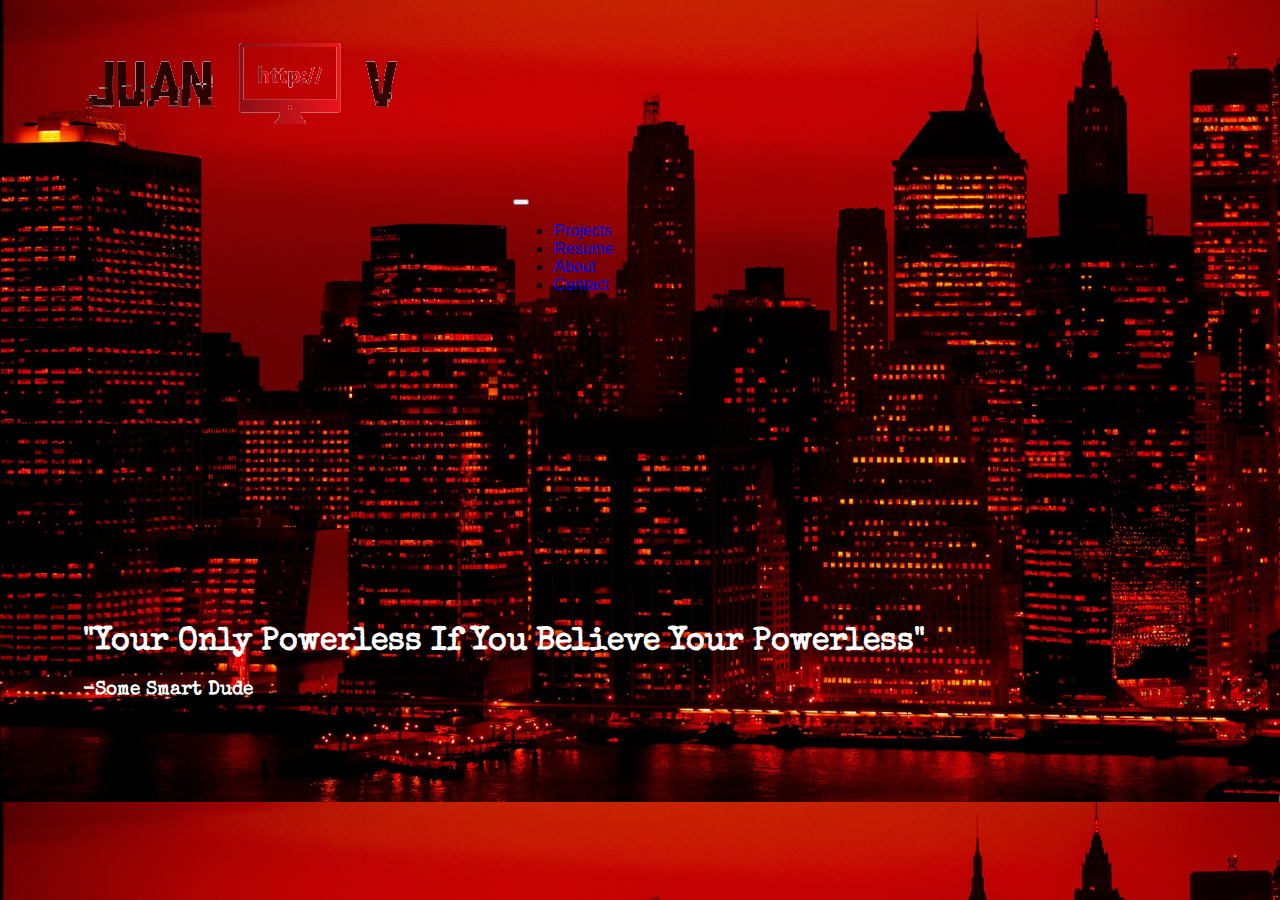
<file: Portfolio.html>
<!doctype html>
<html lang="en">
  <head>
    <!--Icon For Tab-->
    <link rel="icon" type="image/x-icon" href="Images/http.png">
    <meta charset="utf-8">
    <meta name="viewport" content="width=device-width, initial-scale=1">
    <link href="https://cdn.jsdelivr.net/npm/bootstrap@5.1.3/dist/css/bootstrap.min.css" rel="stylesheet" integrity="sha384-1BmE4kWBq78iYhFldvKuhfTAU6auU8tT94WrHftjDbrCEXSU1oBoqyl2QvZ6jIW3" crossorigin="anonymous">
    <link href="Stylesheet.css" rel="stylesheet">
    <title>Portfolio</title>
  </head>
  <body>

    <header id="header" style="width: 100%;" class=" bg-white  sticky-sm-top sticky-top">
      <div class="d-flex bd-highlight">
        <div class="logo bd-highlight">
            <img class="img-fluid bg-transparent logo" src="Images/Logo.png"  >
        </div>
        <div class="p-2 flex-shrink-1 bd-highlight">
          <nav class="sticky-sm-top navbar navbar-expand-lg navbar-light ">
            <div class="container">
                <button class="clps navbar-toggler" type="button" data-bs-toggle="collapse" data-bs-target="#navmenu">
                    <span class="navbar-toggler-icon"></span>
                </button>
          
                <div class="collapse navbar-collapse" id="navmenu" >
                    <ul class="navbar-nav">
                        <li class="nav-item">
                            <a href="#" class="p-4 nav-link">Projects</a>
                        </li>
                        <li class="nav-item">
                          <a href="#" class="p-4 nav-link">Resume</a>
                      </li>
                      <li class="nav-item">
                        <a href="#" class="p-4 nav-link">About</a>
                    </li>
                    <li class="nav-item">
                      <a href="#" class="p-4 nav-link">Contact
                      </a>
                  </li>
                    </ul>
                </div>
            </div>
          </nav>
        </div>
      </div>
    </header>
    <div class="quote-box bg-red">
      <div class="quote">
        <h1>"Your Only Powerless If You Believe Your Powerless"</h1>
      </div>
      <div class="citation">
        <h3>-Some Smart Dude</h3>
      </div>
    </div>
    
    <script src="https://cdn.jsdelivr.net/npm/bootstrap@5.1.3/dist/js/bootstrap.bundle.min.js" integrity="sha384-ka7Sk0Gln4gmtz2MlQnikT1wXgYsOg+OMhuP+IlRH9sENBO0LRn5q+8nbTov4+1p" crossorigin="anonymous"></script>

    <footer></footer>



</html>
</file>
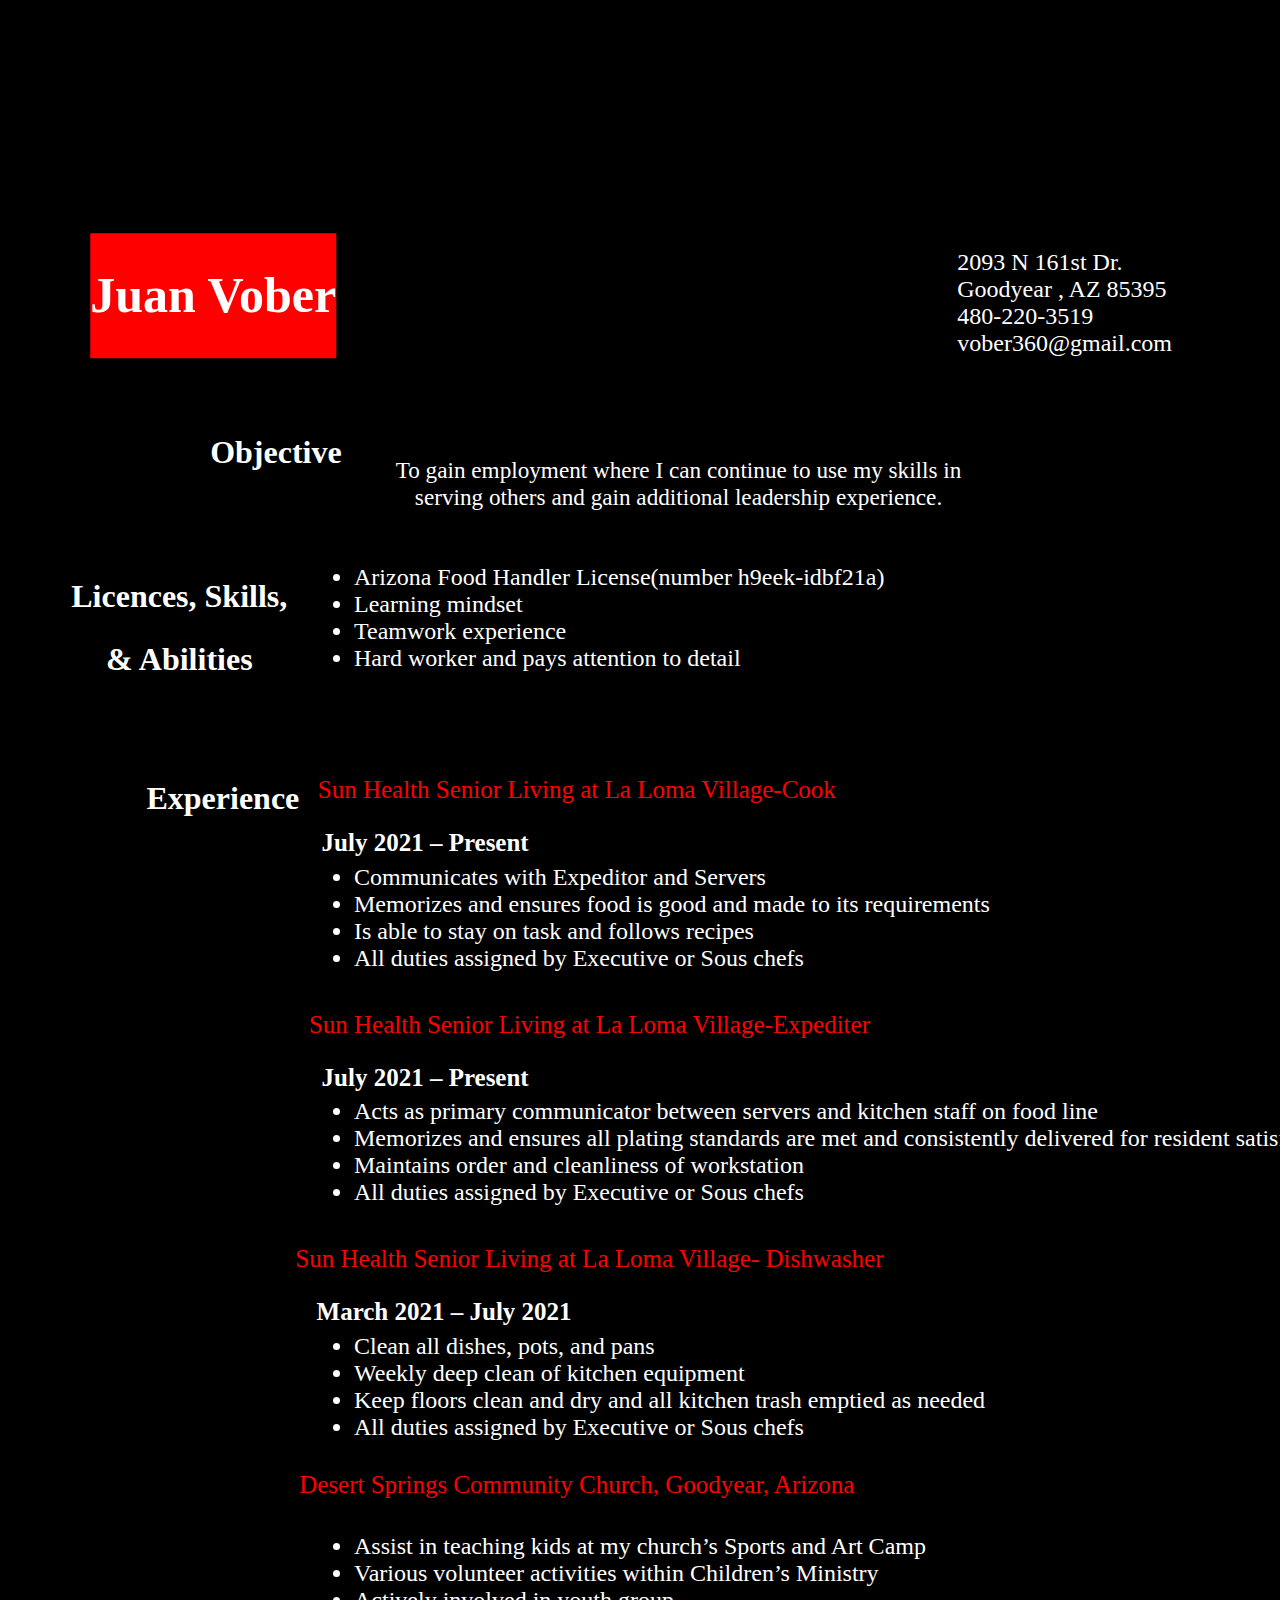
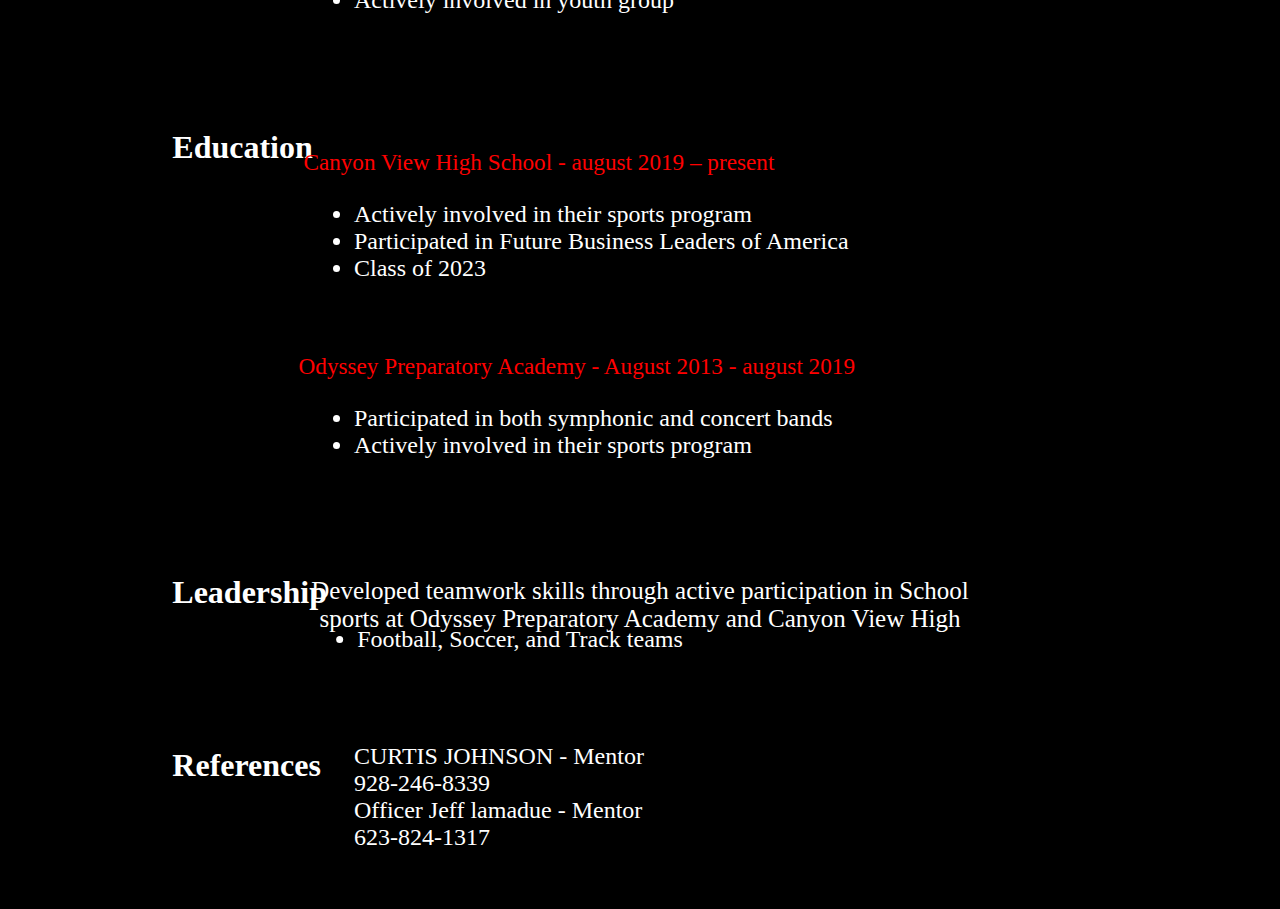
<file: Resume.html>
<!DOCTYPE html>
<html lang="en">
<head>
    <meta charset="UTF-8">
    <meta http-equiv="X-UA-Compatible" content="IE=edge">
    <meta name="viewport" content="width=device-width, initial-scale=1.0">
    <title>Resume</title>
</head>
<style>
    body{
        overflow-wrap: initial;
        overflow-x: hidden;
    }
    body, html {
        
        background-color: black;
        color: white;
    }
.info {
    margin-bottom: 6px;
    margin-right: 100px;
    float: right;
    color: white;
    font-size: 150%;
    line-height: 3px;
    margin-top: 210px;
}
.name {
    top: 50%;
    left: 50%;
    transform: translate(5%,165%);
    float: left;
    margin-left: 70px;
    background-color: red;
    color: white;
    text-align: center;
    font-size: 25px;
}
.point1 h2 {
    top: 50%;
    left: 50%;
    transform: translate(-9%,1100%);
    font-size: 2em;
    color: white;

}
.point1 p{
    top: 50%;
    left: 50%;
    transform: translate(3%,680%);
    font-size: 145%;
    text-align: center;
    color: white;
}
.point2 h2 {
    top: 50%;
    left: 50%;
    transform: translate(-24%,1100%);
    font-size: 2em;
    color: white;
    text-align: center;

}
ul li{
    top: 50%;
    left: 50%;
    transform: translate(25%,985%);
    font-size: 150%;
    color: white;
}
.point3 h2{
    top: 50%;
    left: 50%;
    transform: translate(-33%,940%);
    font-size: 2em;
    color: white;
    text-align: center;
}
.point3 p{
    top: 50%;
    left: 50%;
    transform: translate(-5%,1000%);
    font-size: 25px;
    color: red;
    text-align: center;
}
.addon h2 {
    top: 50%;
    left: 50%;
    transform: translate(-17%,1000%);
    font-size: 25px;
    color: white;
    text-align: center;
}
.addon p {
    top: 50%;
    left: 50%;
    transform: translate(-17%,1000%);
    font-size: 1em;
    color: white;
}
.exp1 {
    top: 50%;
    left: 50%;
    transform: translate(-4%,1000%);
    font-size: 25px;
    color: red;
    text-align: center;
}
.addon2 h2 {
    top: 50%;
    left: 50%;
    transform: translate(-15.5%,1000%);
    font-size: 25px;
    color: white;
    text-align: center;
}
.addon2 p {
    top: 50%;
    left: 50%;
    transform: translate(-17%,1000%);
    font-size: 1em;
    color: white;
}
.exp2 {
    top: 50%;
    left: 50%;
    transform: translate(-5%,1000%);
    font-size: 25px;
    color: red;
    text-align: center;
}
.addon3 p {
    top: 50%;
    left: 50%;
    transform: translate(-17%,-1100%);
    font-size: 3em;
    color: white;
}
.point4 h2 {
    font-size: 2em;
    color: white;
    top: 50%;
    left: 50%;
    transform: translate(13%,900%);
}
.point4 p{
    top: 50%;
    left: 50%;
    transform: translate(-8%,1070%);
    font-size: 145%;
    text-align: center;
    color: red;
}
.ed1 p {
    top: 50%;
    left: 50%;
    transform: translate(-17%,-1100%);
    font-size: 3em;
    color: white;
}
.ed2 p{
    top: 50%;
    left: 50%;
    transform: translate(-5%,1070%);
    font-size: 145%;
    text-align: center;
    color: red;
}
.edu p {
    top: 50%;
    left: 50%;
    transform: translate(-17%,-1100%);
    font-size: 3em;
    color: white;
}
.point5 h2 {
    font-size: 2em;
    color: white;
    top: 50%;
    left: 50%;
    transform: translate(13%,900%);
}
.point5 p{
    top: 50%;
    left: 50%;
    transform: translate(.00000000000000000000000009%,9500%);
    font-size: 25px;
    text-align: center;
    color: white;
    line-height: 3px;
}
.L1 {
    top: 50%;
    left: 50%;
    transform: translate(0.25%,0%);
    font-size: 16px;
    color: white;
}
.point6 h2 {
    font-size: 2em;
    color: white;
    top: 50%;
    left: 50%;
    transform: translate(13%,900%);
}
.references {
    list-style: none;
}

.footer{
    padding: 150px 150px;
}
</style>
<body>
    <div class="collum1">
        
    </div>
    <div class="info">
        <p>2093 N 161st Dr.</p>
        <p> Goodyear , AZ 85395</p>
        <p>480-220-3519</p>
        <p>vober360@gmail.com</p>
    </div>
    <div class="name">
    <h1>Juan Vober</h1>
    </div>
    <div class="point1">
        <h2>Objective</h2>
        <p>To gain employment where I can continue to use my skills in serving others and gain additional leadership experience.</p>
    </div>
    <div class="point2">
        <h2>Licences, Skills,</h2>
        <h2> & Abilities</h2>
            <ul>
                <li>Arizona Food Handler License(number h9eek-idbf21a)</li>
                <li>Learning mindset</li>
                <li>Teamwork experience</li>
                <li>Hard worker and pays attention to detail</li>
            </ul>
    </div>
    <div class="point3">
        <h2>Experience</h2>
        <p>Sun Health Senior Living at La Loma Village-Cook</p>
    </div>
    <div class="addon">
        <h2><b>July 2021 – Present</b></h2>
        <p>
            <ul>
                <li>Communicates with Expeditor and Servers</li>
                <li>Memorizes and ensures food is good and made to its requirements</li>
                <li>Is able to stay on task and follows recipes</li>
                <li>All duties assigned by Executive or Sous chefs</li>
            </ul>  
        </p>
    </div>

    <div class="exp1">
        <p>Sun Health Senior Living at La Loma Village-Expediter</p>
    </div>
      
    <div class="addon">
        <h2><b>July 2021 – Present</b></h2>
        <p>
            <ul>
                <li>Acts as primary communicator between servers and kitchen staff on food line</li>
                <li>Memorizes and ensures all plating standards are met and consistently delivered for resident satisfaction</li>
                <li>Maintains order and cleanliness of workstation</li>
                <li>All duties assigned by Executive or Sous chefs</li>
            </ul>  
        </p>
    </div>
    <div class="exp1">
        <p>Sun Health Senior Living at La Loma Village- Dishwasher</p>
    </div>
    <div class="addon2">
        <h2><b>March 2021 – July 2021</b></h2>
        <p>
            <ul>
                <li>Clean all dishes, pots, and pans</li>
                <li>Weekly deep clean of kitchen equipment</li>
                <li>Keep floors clean and dry and all kitchen trash emptied as needed</li>
                <li>All duties assigned by Executive or Sous chefs</li>
            </ul>
        </p>
    </div>
    <div class="exp2">
        Desert Springs Community Church, Goodyear, Arizona 
    </div>
    <div class="addon3">
        <p>
            <ul>
                <li>Assist in teaching kids at my church’s Sports and Art Camp</li>
                <li>Various volunteer activities within Children’s Ministry</li>
                <li>Actively involved in youth group</li>
            </ul>
        </p>
    </div>
    <div class="point4">
        <h2>Education</h2>
        <p>Canyon View High School - august 2019 – present</p>
    </div>
    <div class="ed1">
        <p>
            <ul>
                <li>Actively involved in their sports program </li>
                <li>Participated in Future Business Leaders of America</li>
                <li>Class of 2023</li>
            </ul>
        </p>
    </div>
    <div class="ed2">
        <p>Odyssey Preparatory Academy - August 2013 - august 2019</p>
    </div>
    <div class="edu">
        <p>
            <ul>
                <li>Participated in both symphonic and concert bands</li>
                <li>Actively involved in their sports program</li>
            </ul>
        </p>
    </div>
    <div class="point5">
        <h2>Leadership</h2>
       <p>Developed teamwork skills through active participation in School</p>
       <p>sports at Odyssey Preparatory Academy and Canyon View High </p>
    </div>
    <div class="L1">
        <p>
            <ul>
                <li>Football, Soccer, and Track teams</li>
            </ul>
        </p>
    </div>
    <div class="point6">
        <h2>References</h2>
        <ul class="references">
            <li>CURTIS JOHNSON - Mentor</li>
            <li>928-246-8339</li>
            <li>Officer Jeff lamadue - Mentor</li>
            <li>623-824-1317</li>
        </ul>
    </div>

    <div class="footer"></div>

    
</body>
</html>
</file>
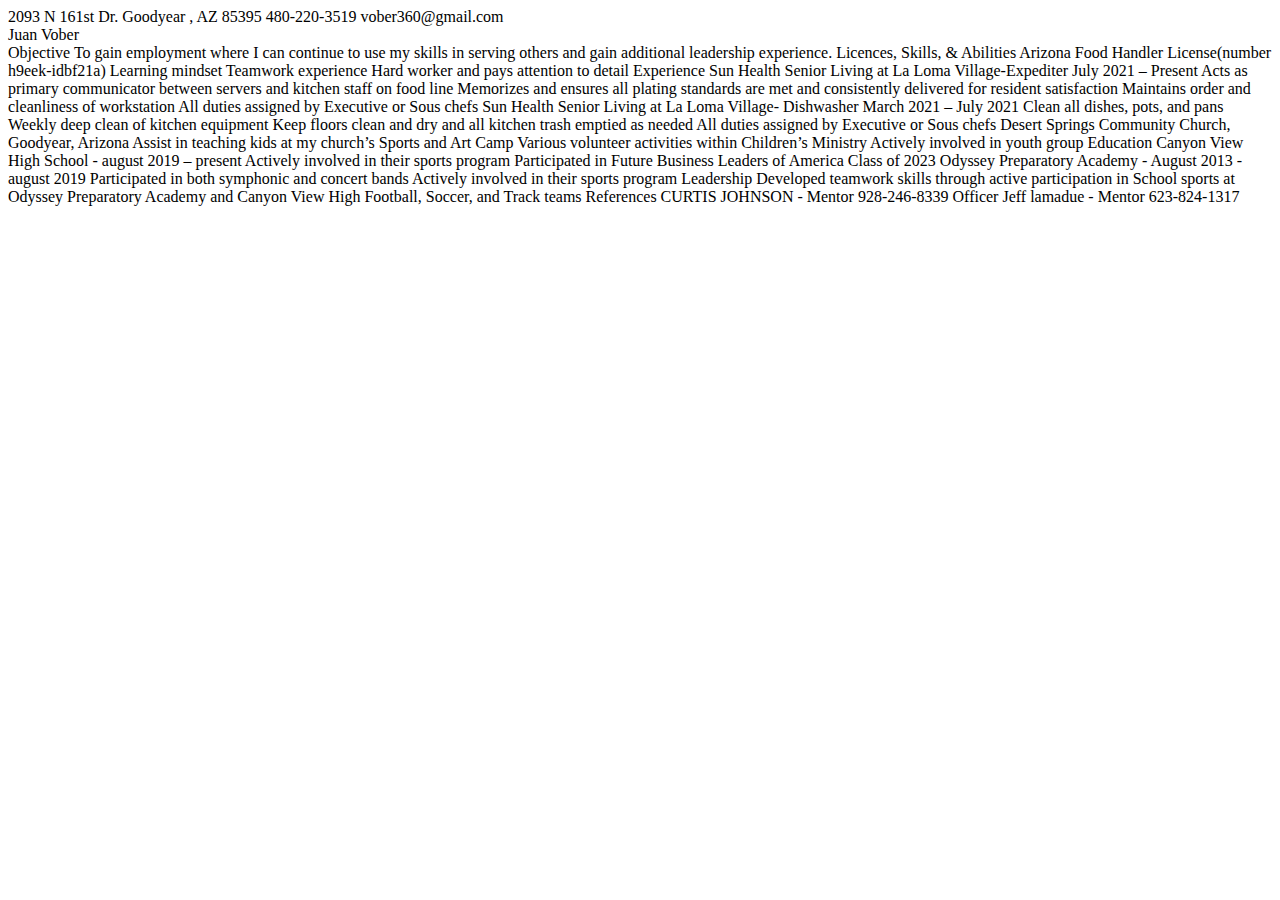
<file: Resume1.html>
<!DOCTYPE html>
<html lang="en">
<head>
    <meta charset="UTF-8">
    <meta http-equiv="X-UA-Compatible" content="IE=edge">
    <meta name="viewport" content="width=device-width, initial-scale=1.0">
    <title>Resume</title>
</head>
<body>
    <div class="container">

    </div>

        <div class="info">
            2093 N 161st Dr.
            Goodyear , AZ 85395
            480-220-3519
            vober360@gmail.com
        </div>
            
        <div class="name">
            Juan Vober
        </div>
        

        Objective
        To gain employment where I can continue to use my skills in serving others and gain additional leadership experience.

        Licences, Skills,
         & Abilities
          
                Arizona Food Handler License(number h9eek-idbf21a)
                Learning mindset
                Teamwork experience
                Hard worker and pays attention to detail
    

        Experience
        Sun Health Senior Living at La Loma Village-Expediter
        
        July 2021 – Present
        
          
                Acts as primary communicator between servers and kitchen staff on food line
                Memorizes and ensures all plating standards are met and consistently delivered for resident satisfaction
                Maintains order and cleanliness of workstation
                All duties assigned by Executive or Sous chefs

        Sun Health Senior Living at La Loma Village- Dishwasher
        March 2021 – July 2021
        

                Clean all dishes, pots, and pans
                Weekly deep clean of kitchen equipment
                Keep floors clean and dry and all kitchen trash emptied as needed
                All duties assigned by Executive or Sous chefs

        Desert Springs Community Church, Goodyear, Arizona 

                Assist in teaching kids at my church’s Sports and Art Camp
                Various volunteer activities within Children’s Ministry
                Actively involved in youth group

        Education
        Canyon View High School - august 2019 – present

                Actively involved in their sports program 
                Participated in Future Business Leaders of America
                Class of 2023

                Odyssey Preparatory Academy - August 2013 - august 2019

                Participated in both symphonic and concert bands
                Actively involved in their sports program

        Leadership
       Developed teamwork skills through active participation in School
           sports at Odyssey Preparatory Academy and Canyon View High

                Football, Soccer, and Track teams
         
        References
       
            CURTIS JOHNSON - Mentor
            928-246-8339
            Officer Jeff lamadue - Mentor
            623-824-1317




    
</body>
</html>
</file>
<file: Stylesheet.css>
@import url('https://fonts.googleapis.com/css2?family=Open+Sans&family=Special+Elite&display=swap');
 
body{
  background-image: url(Images/bg.jpeg);
  background-size: cover;
} 

 header{
    margin-bottom: -100px;
   
 }
 
  /* Style the top navigation bar */
  .navbar {
      margin-top:5px;
    margin-left: 500px;
    padding: 20px 5px;
    margin-bottom: -10px;
  }

/* Style the navigation bar links */
  .navbar a {
margin-left: 1px;
font-family: 'Roboto Condensed', sans-serif;
text-decoration: none;
text-align: center;
transition: .3s ease-in-out;
margin-bottom: -45px;

/*font-family: 'Open Sans', sans-serif;
font-family: 'Special Elite', cursive*/
  }
/* Change color on hover */
  .navbar a:hover {
      background-color: rgb(189, 8, 8);
      box-shadow: 0 12px 16px 0 rgba(0,0,0,0.24), 0 17px 50px 0 rgba(0,0,0,0.19);
  }

   /*logo*/
   .logo {
    margin-top: -30px;
    margin-left: -10px;
    background-color: none;
    margin-bottom: -30px;
    padding: 5px 5px;
    /*width: 50px;
    height: 25px;*/

}

.logo:hover {
    cursor: pointer;
    opacity: .85;
}

.quote-box{
    /*background-image: url(Images/bg.jpeg);
    background-image: linear-gradient(black,red);
    background-color: rgb(167, 4, 4);*/
    text-align: left;
    padding: 75px 75px;
    margin-top: 300px;
    color: white;
    font-family: 'Open Sans', sans-serif;
    font-family: 'Special Elite', cursive;
}

footer{
  background-color: white;
}
</file>
